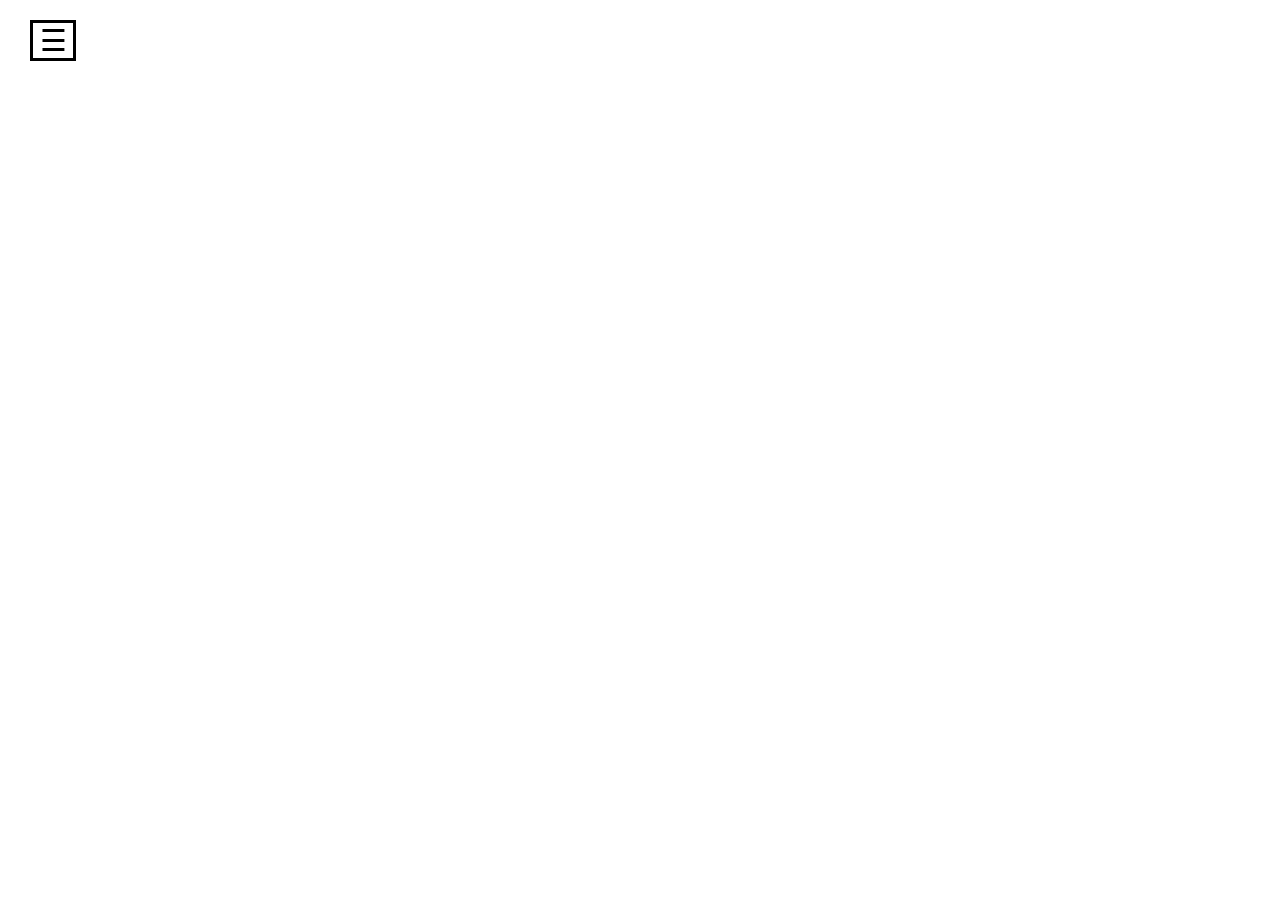
<file: index.html>
<!DOCTYPE html>
<html lang="en">
  <head>
    <meta charset="UTF-8">
    <title>Animated Sidebar CSS</title> </head>
    <link rel="stylesheet" href="main.css">
  <body>
      
    <div id="sidebar">
      <div class="toggle-btn">
        <span>&#9776</span>
      </div>
      <ul>
        <li>
          <h1>☰</h1>
        </li>
        <li>Home</li>
        <li>About</li>
        <li>Contact</li>
      </ul>
    </div>

    <script src="main.js"></script>
  </body>
</html>
</file>
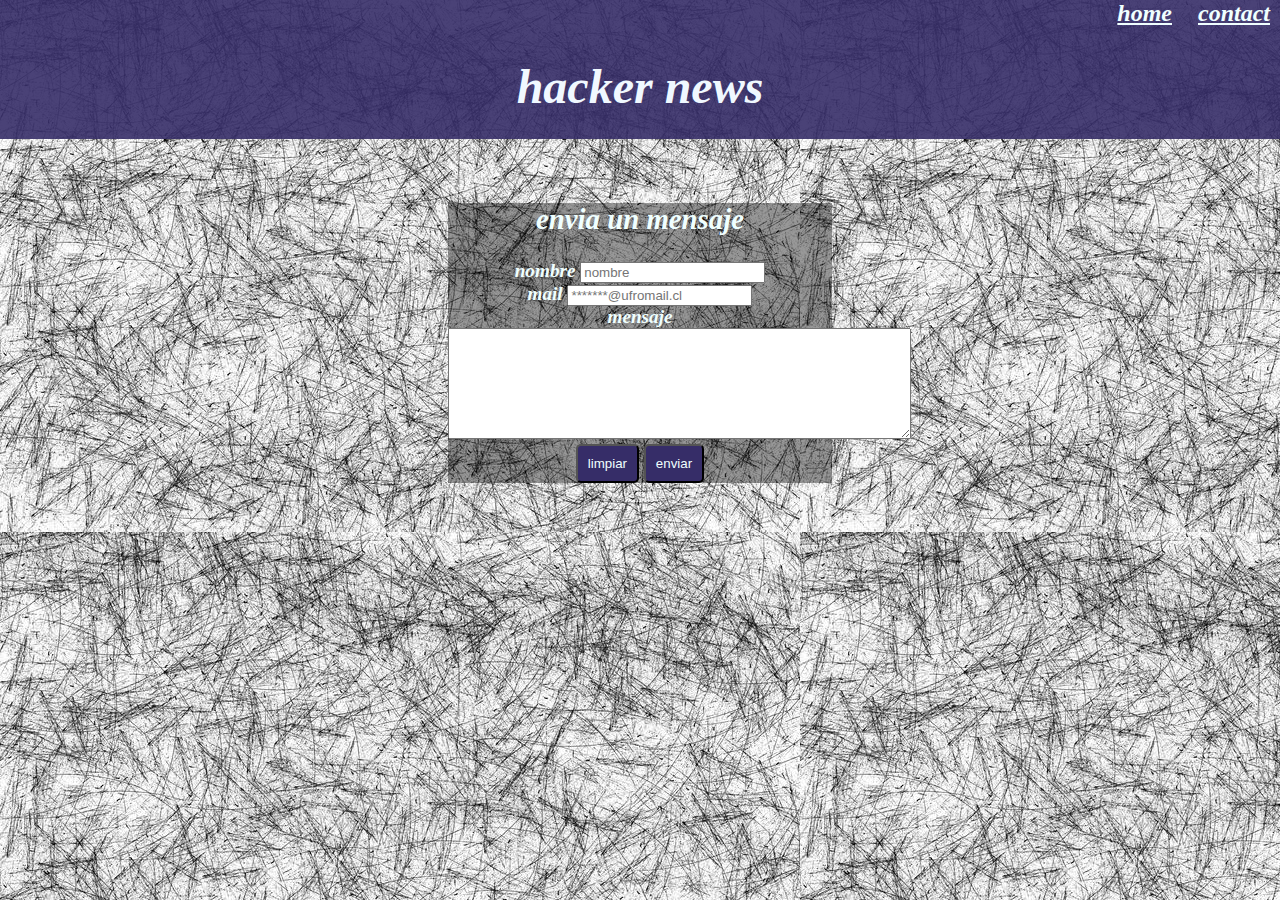
<file: tarea1_/cuestionario.html>
<!DOCTYPE html>
<html lang="en">
<head>
    <link rel="stylesheet" href="Style.css">
    <meta charset="UTF-8">
    <meta http-equiv="X-UA-Compatible" content="IE=edge">
    <meta name="viewport" content="width=device-width, initial-scale=1.0">
    <title>nuevo mensaje</title>
</head>
<body>
   <header>
        <div style="text-align: right;">
        <a id="home_linck"href="index.html">home</a> <a id="conntc_link"href="index.html">contact</a>
        </div>
        <h1 id="titulo" style="text-align: center; " >hacker news</h1>
   </header>

   <div class="formulario">
        <h2>envia un mensaje</h2>
        <form style="text-align: center;">
            <label for="nombre">nombre</label>
            <input type="text" id="nombre" placeholder="nombre"><br>
            <label for="mail">mail</label>
            <input type="text" id="mail" placeholder="*******@ufromail.cl"><br>
            <label for="mensaje">mensaje</label>
            <textarea name="mensaje" id="mensaje" cols="55" rows="7"></textarea><br>
        <button type="reset">limpiar </button>
        <button type="submit">enviar</button>
        </form>
    </div>
</body>
</html>
</file>
<file: main.css>
* {
  margin: 0px;
  padding: 0px;
}

#sidebar {
  position: fixed;
  width: 200px;
  height: 100%;
  background: #151719;
  left: -200px;
  transition: all 500ms linear;
}

#sidebar.active {
  left: 0px;
}

#sidebar ul li {
  color: rgba(230, 230, 230, .9);
  list-style: none;
  padding: 15px 10px;
  border-bottom: 1px solid rgba(100, 100, 100, .3);
  text-align: center;
}

.logo {
  border-radius: 50%;
  display: block;
  margin: 0 auto; 
}

#sidebar .toggle-btn {
  position: absolute;
  left: 230px;
  top: 20px;
  cursor: pointer;
}

#sidebar .toggle-btn span {
  display: block;
  width: 40px;
  text-align: center;
  font-size: 30px;
  border: 3px solid #000;
}
</file>
<file: tarea1_/Style.css>
.formulario{
    text-align: center ;
    background-color:rgba(0, 0, 0, 0.4);
    margin-left: 35%;
    margin-top: 5%;
    width: 30%;
    border: 5px;
    color: azure;
    font: oblique bold 120% cursive;
}

#titulo{
    padding-bottom: 25px;
}

header{
    position:sticky;
    margin-bottom: 5px;
    background-color:rgb(54,45,104,0.9);
    color: aliceblue;
    font: oblique bold 150% cursive;
}

button{
    background-color:rgb(54,45,104);
    color:azure;
    padding: 10px;
    border-radius: 5px;

}

button:hover{
    background-color: cornflowerblue;
    color: black;
    border-color: lightslategray;
    font-size: 100%;
}

body{
    background-image: url("fondo.jpg");
    margin: 0px;
}

a:hover{
    color: brown;
    font-size: 105%;
}
a{
    position: relative;
    color: azure;
    padding: 10px ;
    padding-bottom: 0px ;
    
}

.cart{
    text-align: center ;
    background-color:rgba(0, 0, 0, 0.6);
    margin-left: 25%;
    width: 50%;
    border: 5px;
    color: azure;
    font: oblique bold 120% cursive;
}

.right{
    float:  right;
}

.left{
    float: left;
 
}



#ingresar_mail{
    size: 200px;
    background-color: rgba(f, f, f, 0.7);
    color: black;
    padding: 10px 10px;
    border-radius: 10px;
}

.ingresar_mail{
    text-align: center;
    
}
</file>
